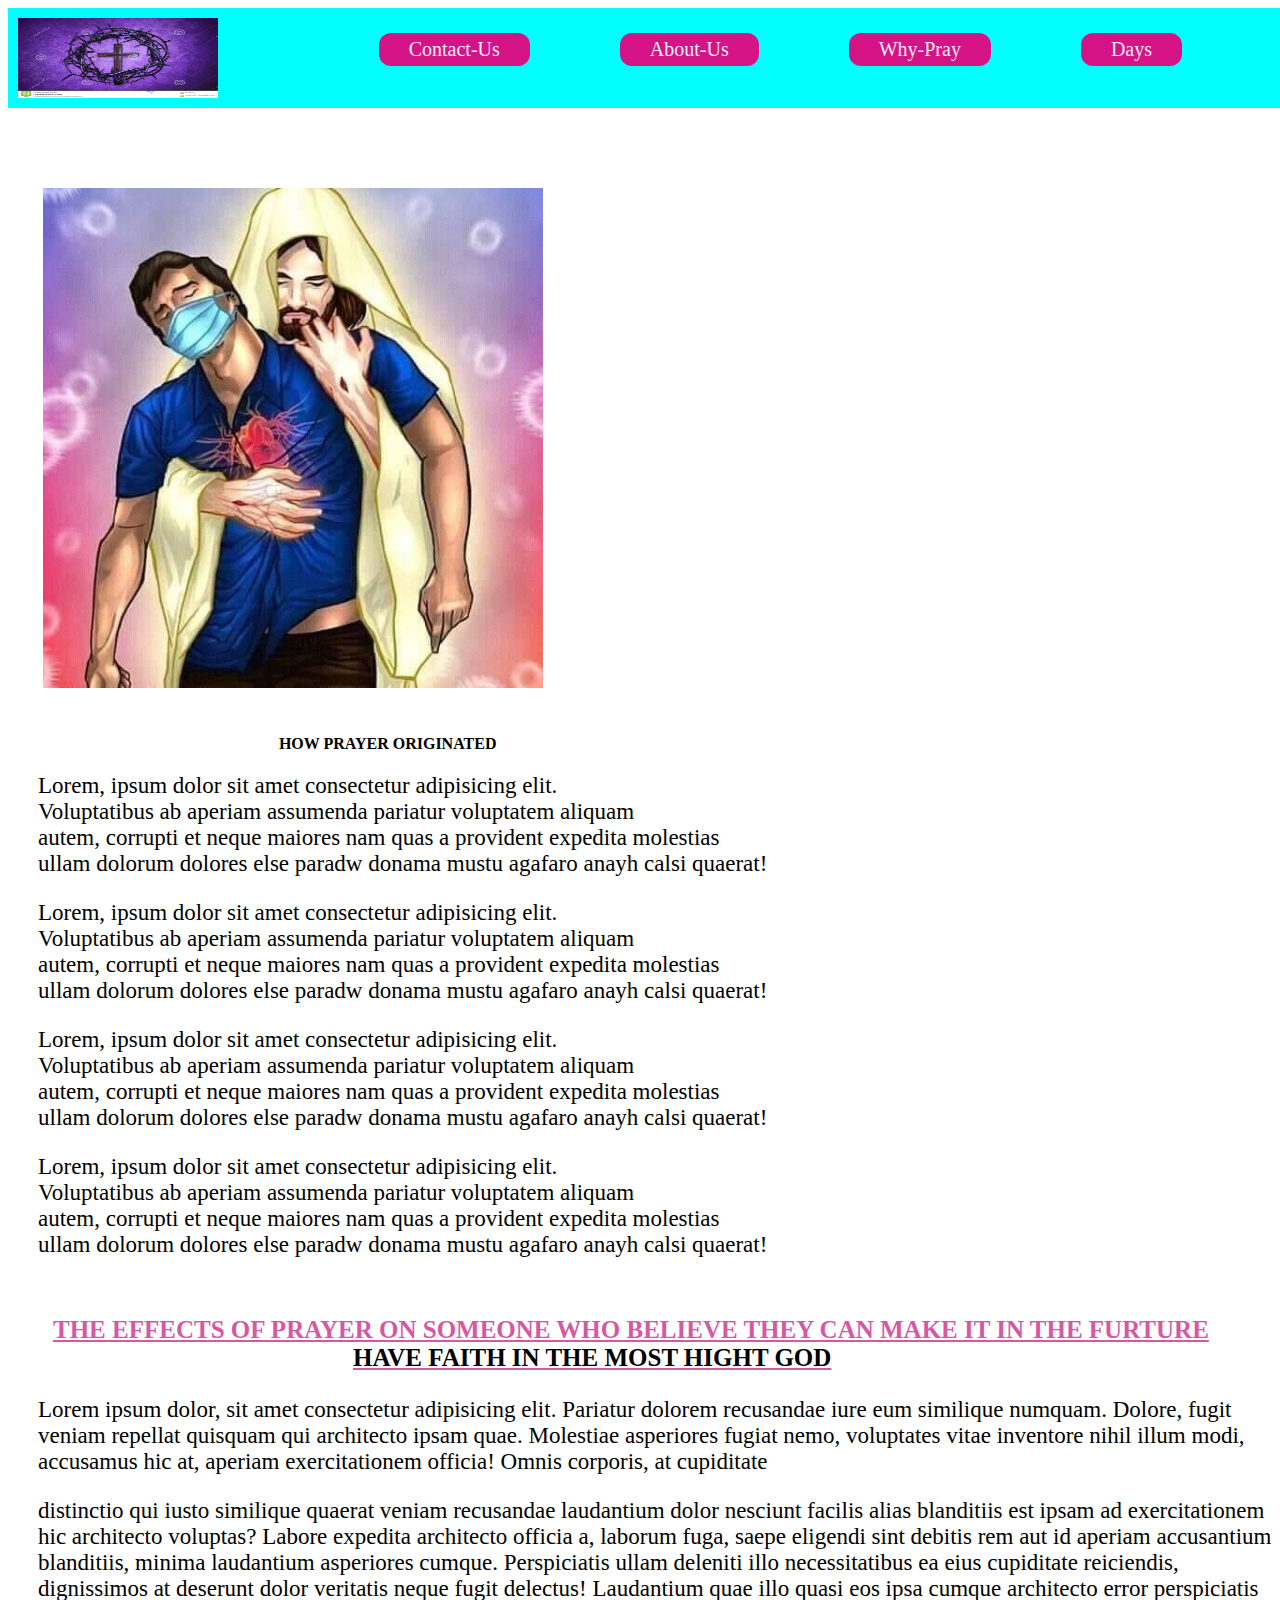
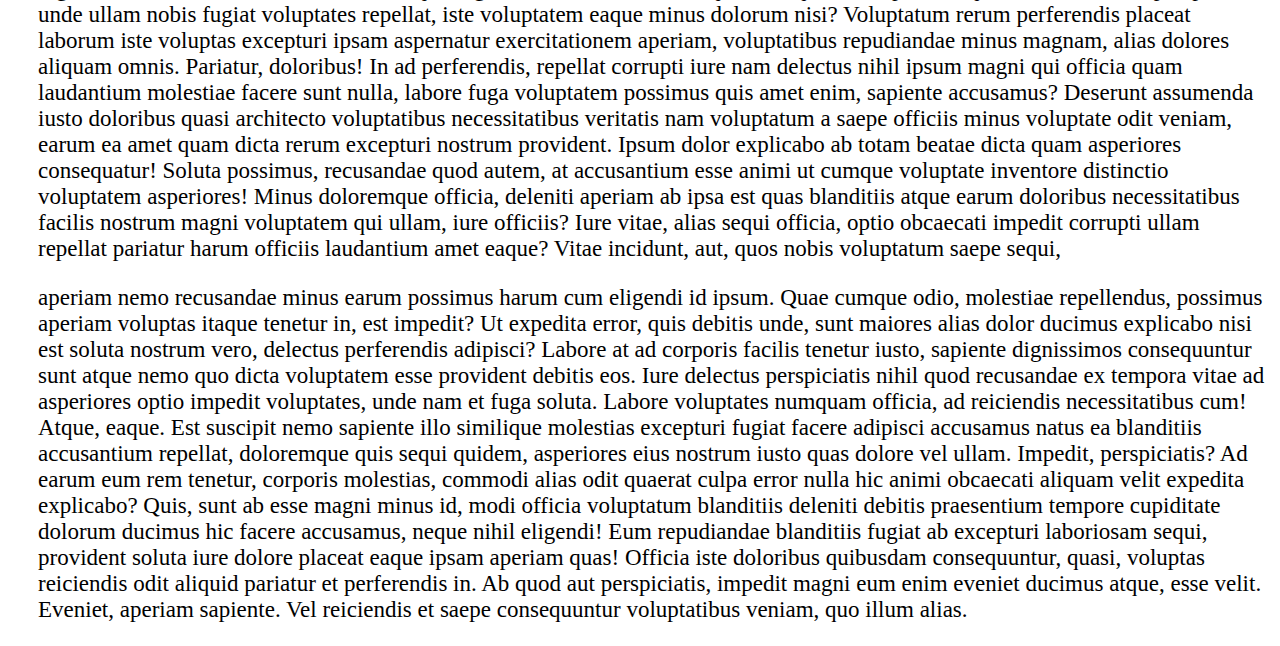
<file: index.html>
<!DOCTYPE html>
<html lang="en">
<head>
    <meta charset="UTF-8">
    <meta name="viewport" content="width=device-width, initial-scale=1.0">
    <title>the prayer website</title>
    <link rel="stylesheet" type="text/css" href="style.css">
    <a href="Days.html"> Days</a>
    <a href="why.html"> Why-Pray</a>
    <a href="About.html"> About-Us</a>
    <a href="contact.html">Contact-Us</a>
</head>
<body>
    <header class="footer">

        <img src="cross.jpg" width="200px" height="80px" style="margin-top: 10px; margin-left: 10px; margin-bottom: 5px;">
</header>

    
    <div class="picture-of-someone-praying">
        <img class="the-start" src="IMG_0680.JPG" height="500px" width="500px">
     </div>

<div class="background-of-prayer">
    <p class="description"> <center><strong class="def"> HOW PRAYER ORIGINATED</strong></center></p>
    <p class="description"> Lorem, ipsum dolor sit amet consectetur adipisicing elit.<br>
         Voluptatibus ab aperiam assumenda pariatur voluptatem aliquam <br>
         autem, corrupti et neque maiores nam quas a provident expedita molestias<br>
          ullam dolorum dolores else paradw donama mustu agafaro anayh calsi quaerat!</p>
          <p class="description"> Lorem, ipsum dolor sit amet consectetur adipisicing elit.<br>
            Voluptatibus ab aperiam assumenda pariatur voluptatem aliquam <br>
            autem, corrupti et neque maiores nam quas a provident expedita molestias<br>
             ullam dolorum dolores else paradw donama mustu agafaro anayh calsi quaerat!</p>
             <p class="description"> Lorem, ipsum dolor sit amet consectetur adipisicing elit.<br>
                Voluptatibus ab aperiam assumenda pariatur voluptatem aliquam <br>
                autem, corrupti et neque maiores nam quas a provident expedita molestias<br>
                 ullam dolorum dolores else paradw donama mustu agafaro anayh calsi quaerat!</p>
                 <p class="description"> Lorem, ipsum dolor sit amet consectetur adipisicing elit.<br>
                    Voluptatibus ab aperiam assumenda pariatur voluptatem aliquam <br>
                    autem, corrupti et neque maiores nam quas a provident expedita molestias<br>
                     ullam dolorum dolores else paradw donama mustu agafaro anayh calsi quaerat!</p>
                     
                         
                

</div>
</div>

<div class="main">
    <p><strong class="main-c">THE EFFECTS OF PRAYER ON SOMEONE WHO BELIEVE THEY CAN MAKE IT IN THE FURTURE </strong><br> 
        <strong class="the-second-line"> HAVE FAITH IN THE MOST HIGHT GOD</strong></p>
</div>

<div class="esssay">
    <p class="text">Lorem ipsum dolor, sit amet consectetur adipisicing elit. Pariatur dolorem recusandae iure eum similique numquam. Dolore, fugit veniam repellat quisquam qui architecto ipsam quae. Molestiae asperiores fugiat nemo, voluptates vitae inventore nihil illum modi, accusamus hic at, aperiam exercitationem officia! Omnis corporis, at cupiditate</p><p class="text"> distinctio qui iusto similique quaerat veniam recusandae laudantium dolor nesciunt facilis alias blanditiis est ipsam ad exercitationem hic architecto voluptas? Labore expedita architecto officia a, laborum fuga, saepe eligendi sint debitis rem aut id aperiam accusantium blanditiis, minima laudantium asperiores cumque. Perspiciatis ullam deleniti illo necessitatibus ea eius cupiditate reiciendis, dignissimos at deserunt dolor veritatis neque fugit delectus! Laudantium quae illo quasi eos ipsa cumque architecto error perspiciatis unde ullam nobis fugiat voluptates repellat, iste voluptatem eaque minus dolorum nisi? Voluptatum rerum perferendis placeat laborum iste voluptas excepturi ipsam aspernatur exercitationem aperiam, voluptatibus repudiandae minus magnam, alias dolores aliquam omnis. Pariatur, doloribus! In ad perferendis, repellat corrupti iure nam delectus nihil ipsum magni qui officia quam laudantium molestiae facere sunt nulla, labore fuga voluptatem possimus quis amet enim, sapiente accusamus? Deserunt assumenda iusto doloribus quasi architecto voluptatibus necessitatibus veritatis nam voluptatum a saepe officiis minus voluptate odit veniam, earum ea amet quam dicta rerum excepturi nostrum provident. Ipsum dolor explicabo ab totam beatae dicta quam asperiores consequatur! Soluta possimus, recusandae quod autem, at accusantium esse animi ut cumque voluptate inventore distinctio voluptatem asperiores! Minus doloremque officia, deleniti aperiam ab ipsa est quas blanditiis atque earum doloribus necessitatibus facilis nostrum magni voluptatem qui ullam, iure officiis? Iure vitae, alias sequi officia, optio obcaecati impedit corrupti ullam repellat pariatur harum officiis laudantium amet eaque? Vitae incidunt, aut, quos nobis voluptatum saepe sequi, </p><p class="text"</p> aperiam nemo recusandae minus earum possimus harum cum eligendi id ipsum. Quae cumque odio, molestiae repellendus, possimus aperiam voluptas itaque tenetur in, est impedit? Ut expedita error, quis debitis unde, sunt maiores alias dolor ducimus explicabo nisi est soluta nostrum vero, delectus perferendis adipisci? Labore at ad corporis facilis tenetur iusto, sapiente dignissimos consequuntur sunt atque nemo quo dicta voluptatem esse provident debitis eos. Iure delectus perspiciatis nihil quod recusandae ex tempora vitae ad asperiores optio impedit voluptates, unde nam et fuga soluta. Labore voluptates numquam officia, ad reiciendis necessitatibus cum! Atque, eaque. Est suscipit nemo sapiente illo similique molestias excepturi fugiat facere adipisci accusamus natus ea blanditiis accusantium repellat, doloremque quis sequi quidem, asperiores eius nostrum iusto quas dolore vel ullam. Impedit, perspiciatis? Ad earum eum rem tenetur, corporis molestias, commodi alias odit quaerat culpa error nulla hic animi obcaecati aliquam velit expedita explicabo? Quis, sunt ab esse magni minus id, modi officia voluptatum blanditiis deleniti debitis praesentium tempore cupiditate dolorum ducimus hic facere accusamus, neque nihil eligendi! Eum repudiandae blanditiis fugiat ab excepturi laboriosam sequi, provident soluta iure dolore placeat eaque ipsam aperiam quas! Officia iste doloribus quibusdam consequuntur, quasi, voluptas reiciendis odit aliquid pariatur et perferendis in. Ab quod aut perspiciatis, impedit magni eum enim eveniet ducimus atque, esse velit. Eveniet, aperiam sapiente. Vel reiciendis et saepe consequuntur voluptatibus veniam, quo illum alias.</p>
    </p>
</div>

    
</body>
</html>
</file>
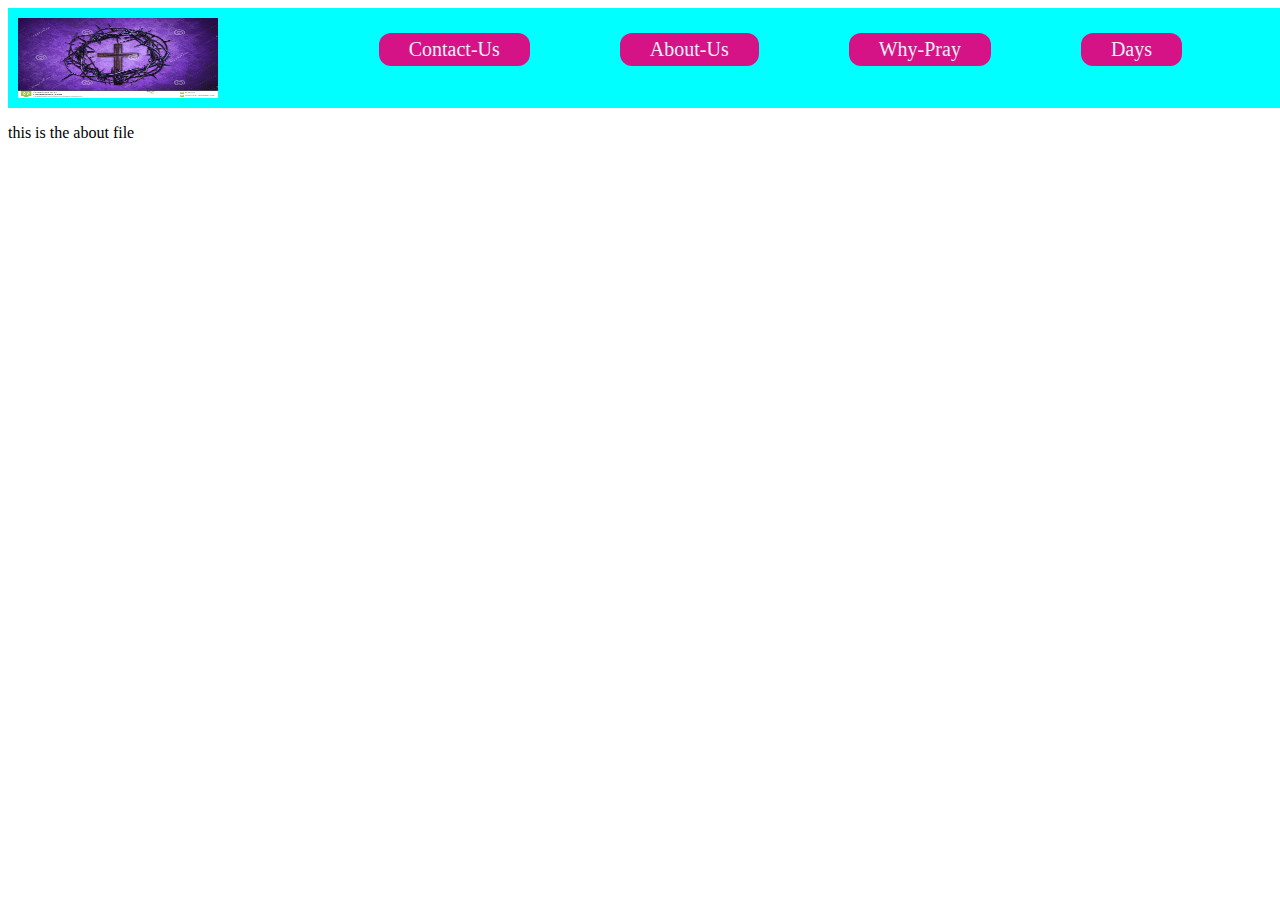
<file: About.html>
<!DOCTYPE html>
<html lang="en">
<head>
    <meta charset="UTF-8">
    <meta name="viewport" content="width=device-width, initial-scale=1.0">
    <title>the prayer website</title>
    <link rel="stylesheet" type="text/css" href="style.css">
    <a href="Days.html"> Days</a>
    <a href="why.html"> Why-Pray</a>
    <a href="About.html"> About-Us</a>
    <a href="contact.html">Contact-Us</a>
</head>
<body>
    <header class="footer">
        <img src="cross.jpg" width="200px" height="80px" style="margin-top: 10px; margin-left: 10px; margin-bottom: 5px;">
</header>
   <p> this is the about file</p>
    
    
</body>
</html>
</file>
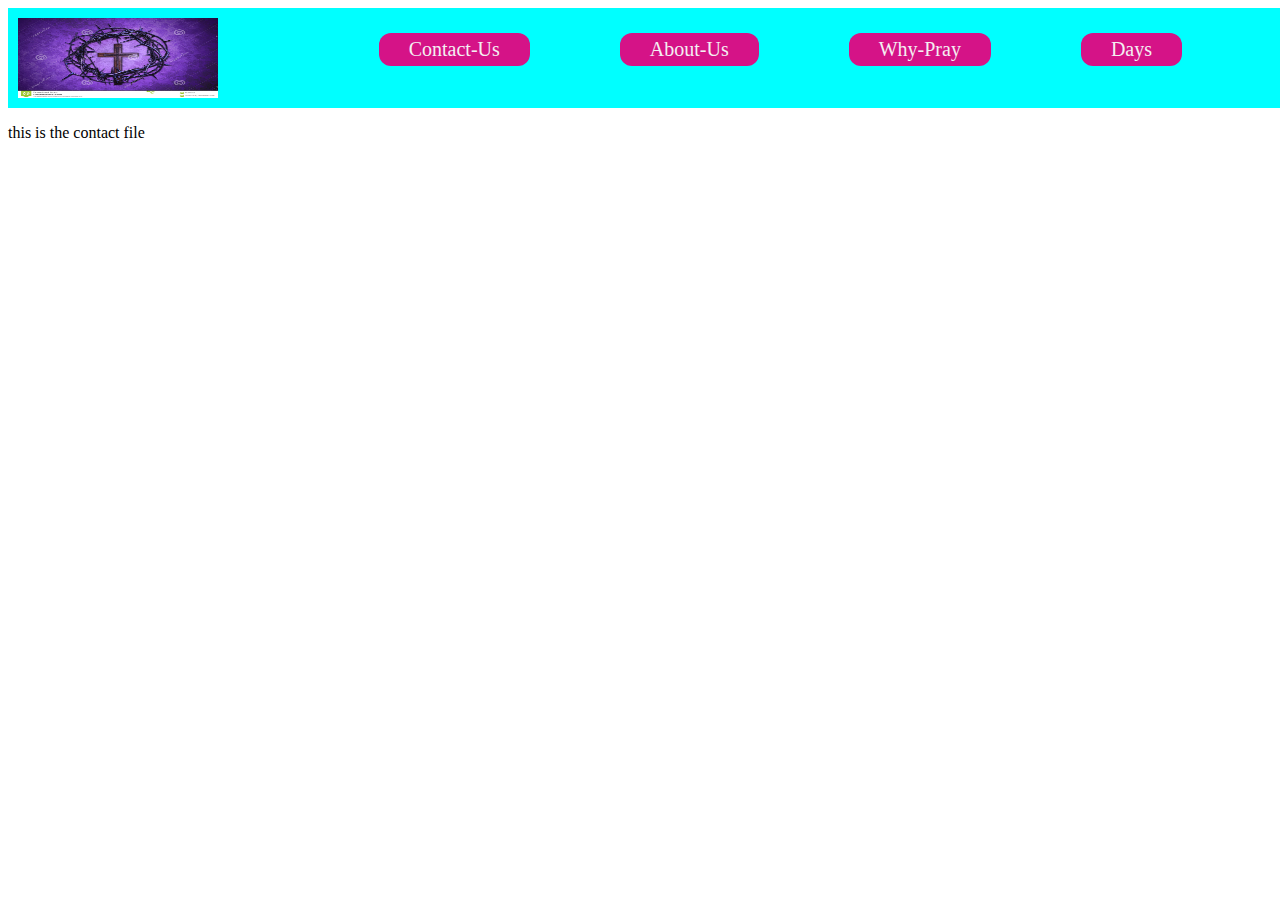
<file: contact.html>
<!DOCTYPE html>
<html lang="en">
<head>
    <meta charset="UTF-8">
    <meta name="viewport" content="width=device-width, initial-scale=1.0">
    <title>the prayer website</title>
    <link rel="stylesheet" type="text/css" href="style.css">
    <a href="Days.html"> Days</a>
    <a href="why.html"> Why-Pray</a>
    <a href="About.html"> About-Us</a>
    <a href="contact.html">Contact-Us</a>
</head>
<body>
    <header class="footer">
        <img src="cross.jpg" width="200px" height="80px" style="margin-top: 10px; margin-left: 10px; margin-bottom: 5px;">
</header>
   <p> this is the contact file</p>
    
    
</body>
</html>
</file>
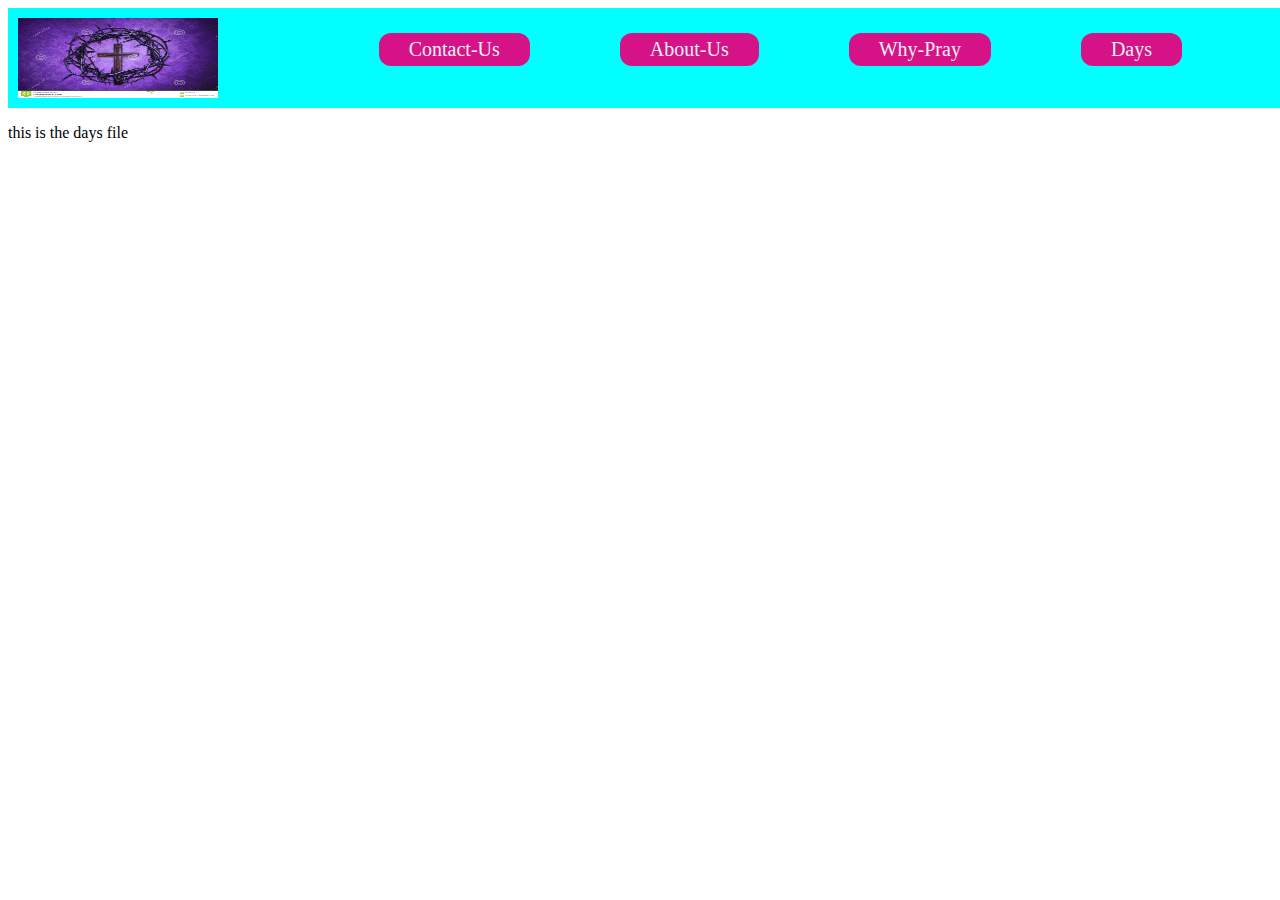
<file: Days.html>
<!DOCTYPE html>
<html lang="en">
<head>
    <meta charset="UTF-8">
    <meta name="viewport" content="width=device-width, initial-scale=1.0">
    <title>the prayer website</title>
    <link rel="stylesheet" type="text/css" href="style.css">
    <a href="Days.html"> Days</a>
    <a href="why.html"> Why-Pray</a>
    <a href="About.html"> About-Us</a>
    <a href="contact.html">Contact-Us</a>
</head>
<body>
    <header class="footer">
        <img src="cross.jpg" width="200px" height="80px" style="margin-top: 10px; margin-left: 10px; margin-bottom: 5px;">
</header>
   <p> this is the days file</p>
    
    
</body>
</html>
</file>
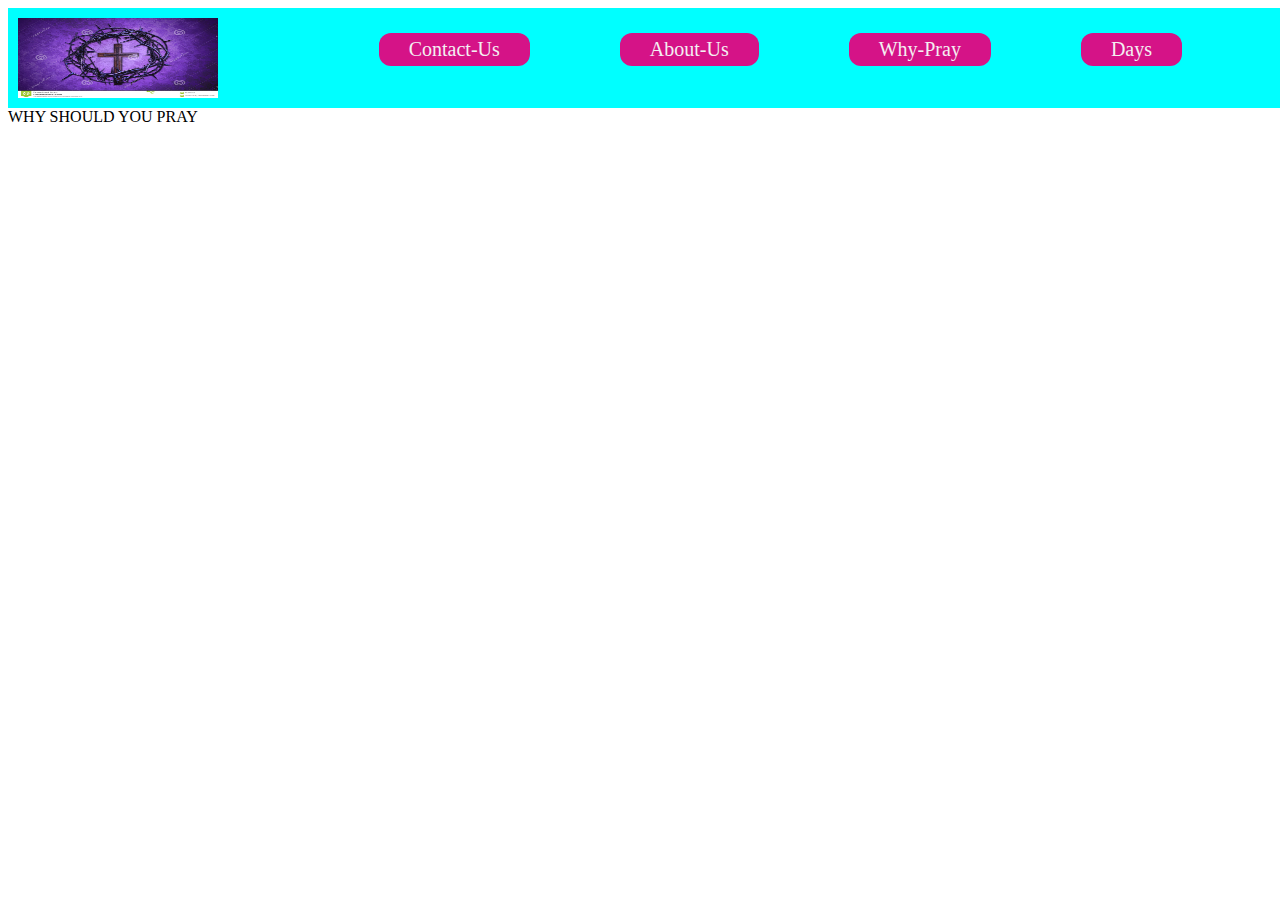
<file: why.html>
<!DOCTYPE html>
<html lang="en">
<head>
    <meta charset="UTF-8">
    <meta name="viewport" content="width=device-width, initial-scale=1.0">
    <title>the prayer website</title>
    <link rel="stylesheet" type="text/css" href="style.css">
    <a href="Days.html"> Days</a>
    <a href="why.html"> Why-Pray</a>
    <a href="About.html"> About-Us</a>
    <a href="contact.html">Contact-Us</a>
</head>
<body>
    <header class="footer">
        <img src="cross.jpg" width="200px" height="80px" style="margin-top: 10px; margin-left: 10px; margin-bottom: 5px;">
</header>
<div class="why">
   <h class="why-pray"> WHY SHOULD YOU PRAY</h>
</div>
    
    
</body>
</html>
</file>
<file: style.css>
.body{
    padding: 0px;
    margin: 0px;
}

a{
    display: inline;
   font-size: 20px;
   background-color: rgb(213, 19, 135);
   color: rgb(244, 239, 242);
  padding-left: 30px;
  padding-right: 30px;
  padding-top: 5px;
  padding-bottom: 5px;
  border-radius: 12px;
  text-decoration: none;
  float: right;
  margin-right: 90px;
  margin-top: 25px;
 
}
a:hover{
    background-color: rgb(155, 10, 10);
}
.footer{
    background-color: aqua;
    width: 1359px;
    height: 100px;
}
.the-start{
    display: inline-block;
    margin-top: 40px;
    
}
.picture-of-someone-praying{
    margin-left: 35px;
    display: inline-block;
    margin-top: 40px;
}
.description{
        font-size: 23px;
        text-decoration: none;
        margin-left: 30px;
        margin-top: 20px;
}
.background-of-prayer{
    display: inline-block;
    margin-top: 20px;
    height: 300px;
}

.main{
    color: rgb(213, 88, 165);
    margin-top: 60px;
    font-size: 25px;
    text-decoration: underline;
    margin-left: 45px;

}

.the-second-line{
    color: black;
    margin-left: 300px;
    text-decoration: none;
}
.text{
    font-size: 23px;
        text-decoration: none;
        margin-left: 30px;
        margin-top: 20px;

}
</file>
